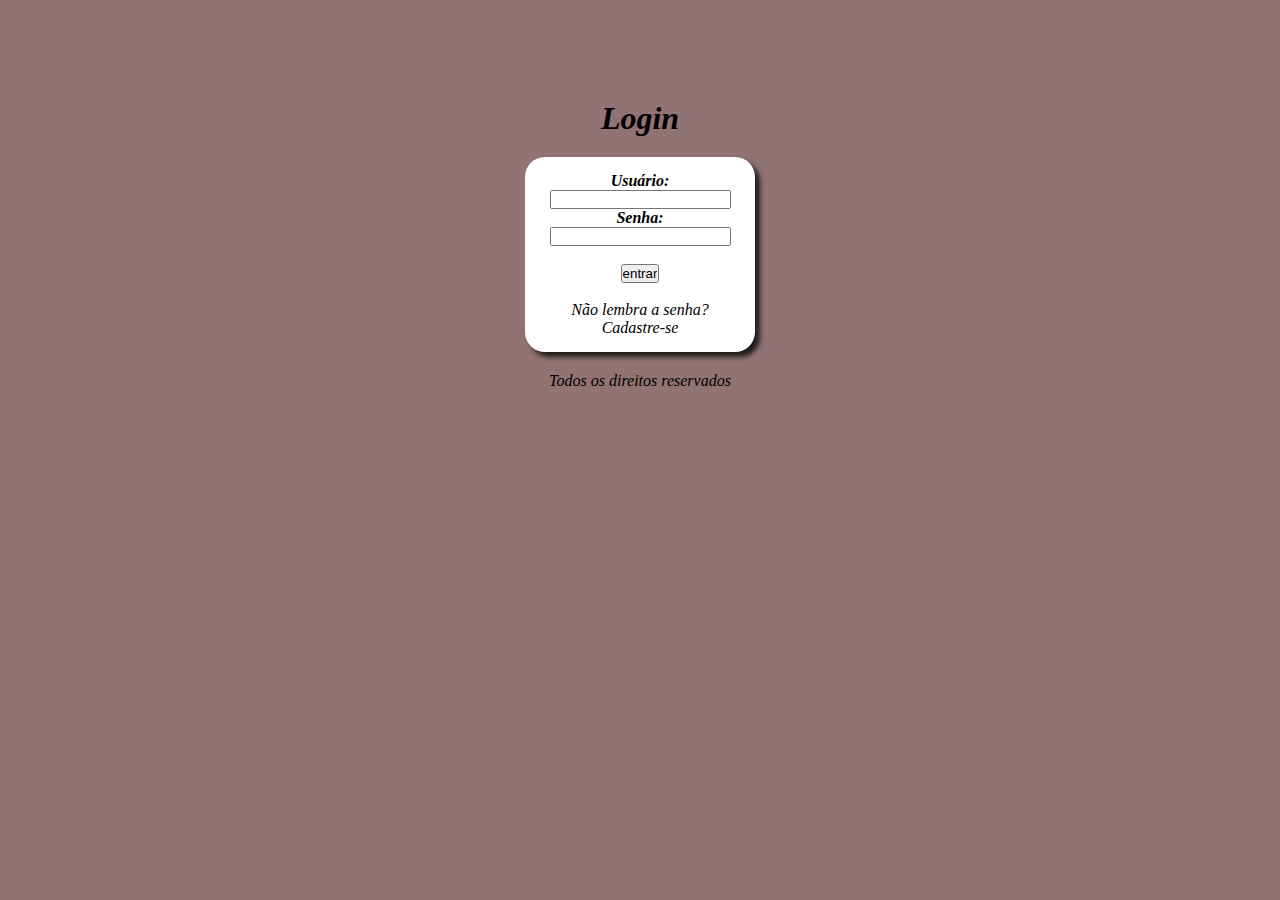
<file: index.html>
<!DOCTYPE html>
<html lang="pt-br">
<head>
    <meta charset="UTF-8">
    <meta http-equiv="X-UA-Compatible" content="IE=edge">
    <meta name="viewport" content="width=device-width, initial-scale=1.0">
    <title>Formulário</title>
    <link rel="stylesheet" href="css/estilo.css">
</head>
<body>
    <header>
        <h1>Login</h1>
    </header>

    <section>
        <div id="lgin">
            <form name="form" onsubmit="return validaFormulario()">
                <label><strong>Usuário:</strong></label><br>
                <input type="text" id="user"><br>
                <label><strong>Senha: </strong></label><br>
                <input type="password" id="senha"><br><br>
                <input type="submit" type="submit" value="entrar">
            </form>

            <div id="links">
                <br>
                <a href="reset.html">Não lembra a senha?</a><br>
                <a href="cadastro.html">Cadastre-se</a><br>
            </div>
        </div>

    </section>

    <footer>
        <p>Todos os direitos reservados</p>
    </footer>

    <script src="js/main.js"></script>
</body>
</html>
</file>
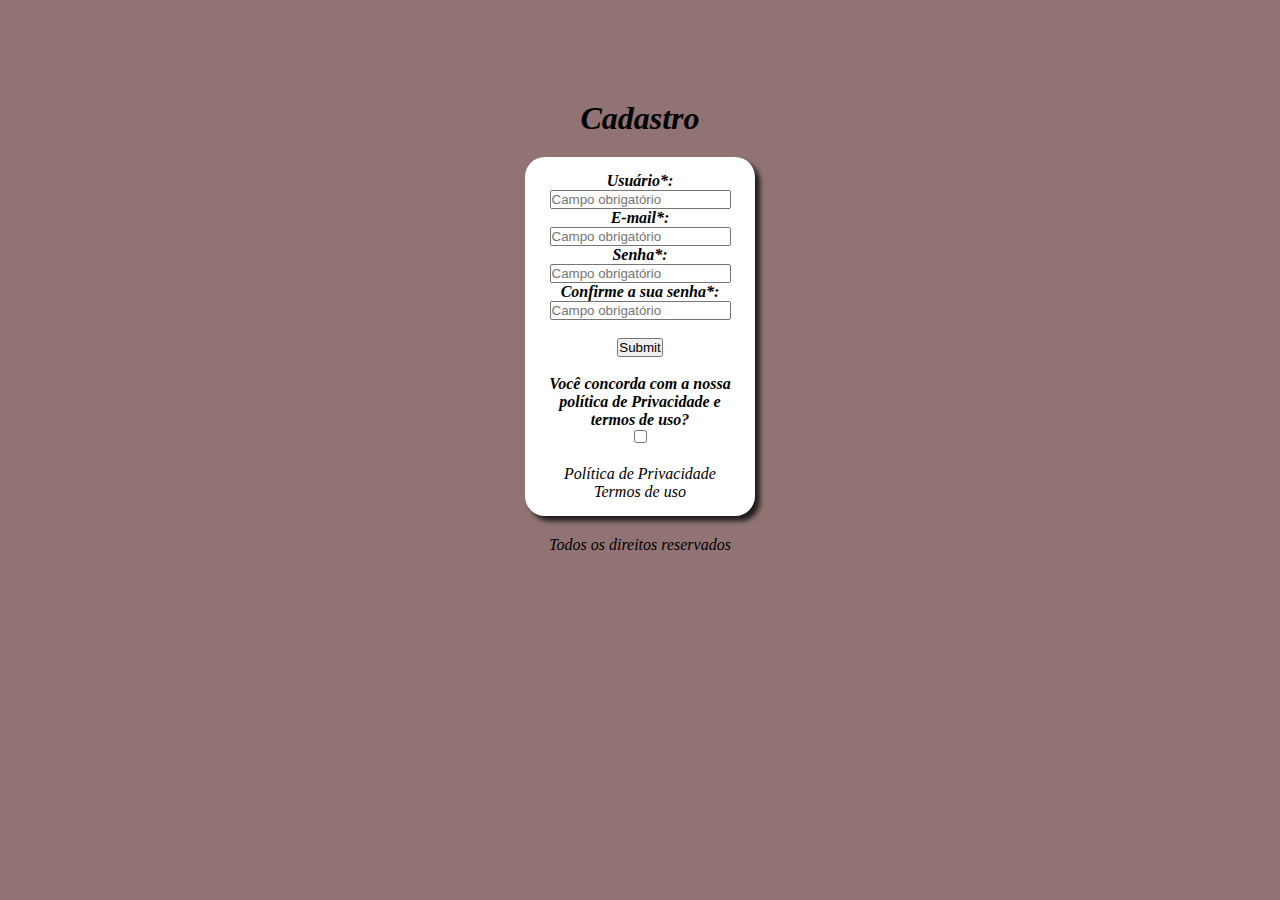
<file: cadastro.html>
<!DOCTYPE html>
<html lang="pt-br">
<head>
    <meta charset="UTF-8">
    <meta http-equiv="X-UA-Compatible" content="IE=edge">
    <meta name="viewport" content="width=device-width, initial-scale=1.0">
    <title>Formulário</title>
    <link rel="stylesheet" href="css/estilo.css">
</head>
<body>
    <header>
        <h1>Cadastro</h1>
    </header>

    <section>
        <div id="lgin">
            <form name="formm" onsubmit="return validaCadastro()">
                <label><strong>Usuário*:</strong></label><br>
                <input type="text" name="user" id="user" placeholder="Campo obrigatório"><br>
                <label><strong>E-mail*:</strong></label><br>
                <input type="text" name="email" id="user" placeholder="Campo obrigatório"><br>
                <label><strong>Senha*: </strong></label><br>
                <input type="password" name="senha" id="senha" placeholder="Campo obrigatório"><br>
                <label><strong>Confirme a sua senha*: </strong></label><br>
                <input type="password" name="senha2" id="senha2" placeholder="Campo obrigatório"><br><br>
                <input type="submit" name="cadastro" id="cadastro"><br><br>
                <label><strong>Você concorda com a nossa política de Privacidade e termos de uso? </strong></label><br>
                <input type="checkbox" name="check" id="check">
            </form>

            <div id="links">
                <br>
                <a href="#">Política de Privacidade</a><br>
                <a href="#">Termos de uso</a><br>
            </div>
        </div>

    </section>

    <footer>
        <p>Todos os direitos reservados</p>
    </footer>

    <script src="js/main.js"></script>
</body>
</html>
</file>
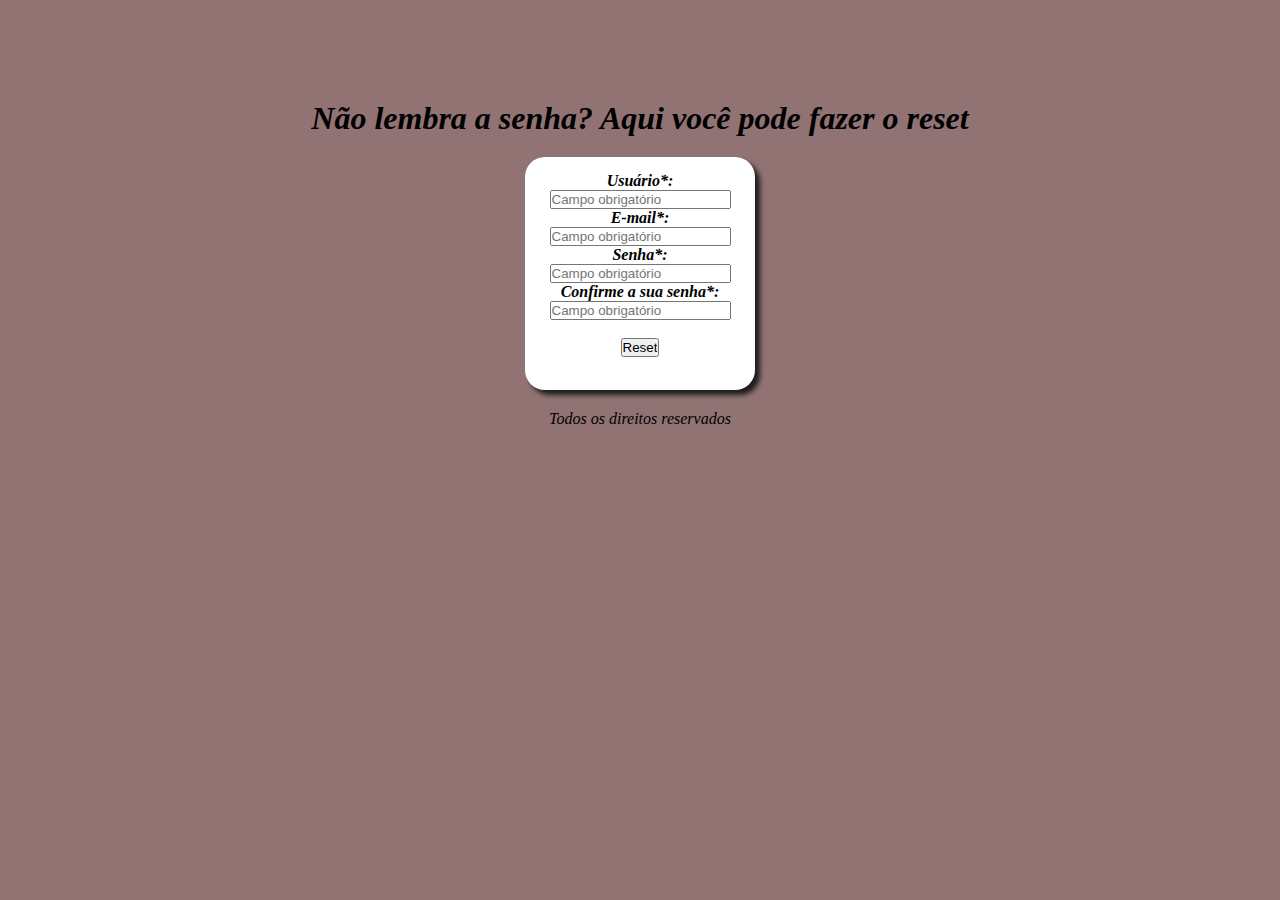
<file: reset.html>
<!DOCTYPE html>
<html lang="pt-br">
<head>
    <meta charset="UTF-8">
    <meta http-equiv="X-UA-Compatible" content="IE=edge">
    <meta name="viewport" content="width=device-width, initial-scale=1.0">
    <title>Formulário</title>
    <link rel="stylesheet" href="css/estilo.css">
</head>
<body>
    <header>
        <h1>Não lembra a senha? Aqui você pode fazer o reset</h1>
    </header>

    <section>
        <div id="lgin">
            <form name="formm" onreset="return validaReset()">
                <label><strong>Usuário*:</strong></label><br>
                <input type="text" name="user" id="user" placeholder="Campo obrigatório"><br>
                <label><strong>E-mail*:</strong></label><br>
                <input type="text" name="email" id="email" placeholder="Campo obrigatório"><br>
                <label><strong>Senha*: </strong></label><br>
                <input type="password" name="senha" id="senha" placeholder="Campo obrigatório"><br>
                <label><strong>Confirme a sua senha*: </strong></label><br>
                <input type="password" name="senha2" id="senha2" placeholder="Campo obrigatório"><br><br>
                <input type="reset" name="reset" id="reset"><br><br>
            </form>
        </div>

    </section>

    <footer>
        <p>Todos os direitos reservados</p>
    </footer>

    <script src="js/main.js"></script>
</body>
</html>
</file>
<file: css/estilo.css>
*{
    margin: 0%;
    padding: 0%;
}

h1{
    text-align: center;
}

header{
    margin-top: 100px;
    margin-bottom: 20px;
    
}

body{
    background: rgb(145, 115, 115);
    font-style:oblique;
}

footer{
    text-align: center;
}

#lgin{
    border-radius: 20px;
    background: white;
    margin: auto;
    padding: 15px 15px 15px 15px;
    text-align: center;
    width: 200px;
    margin-bottom: 20px;
    box-shadow: 5px 5px 5px rgb(31, 29, 29);
}

a{
    text-decoration: none;
}

a:link, a:visited{
    color: black;
}

a:hover{
    color: gray;
}
</file>
